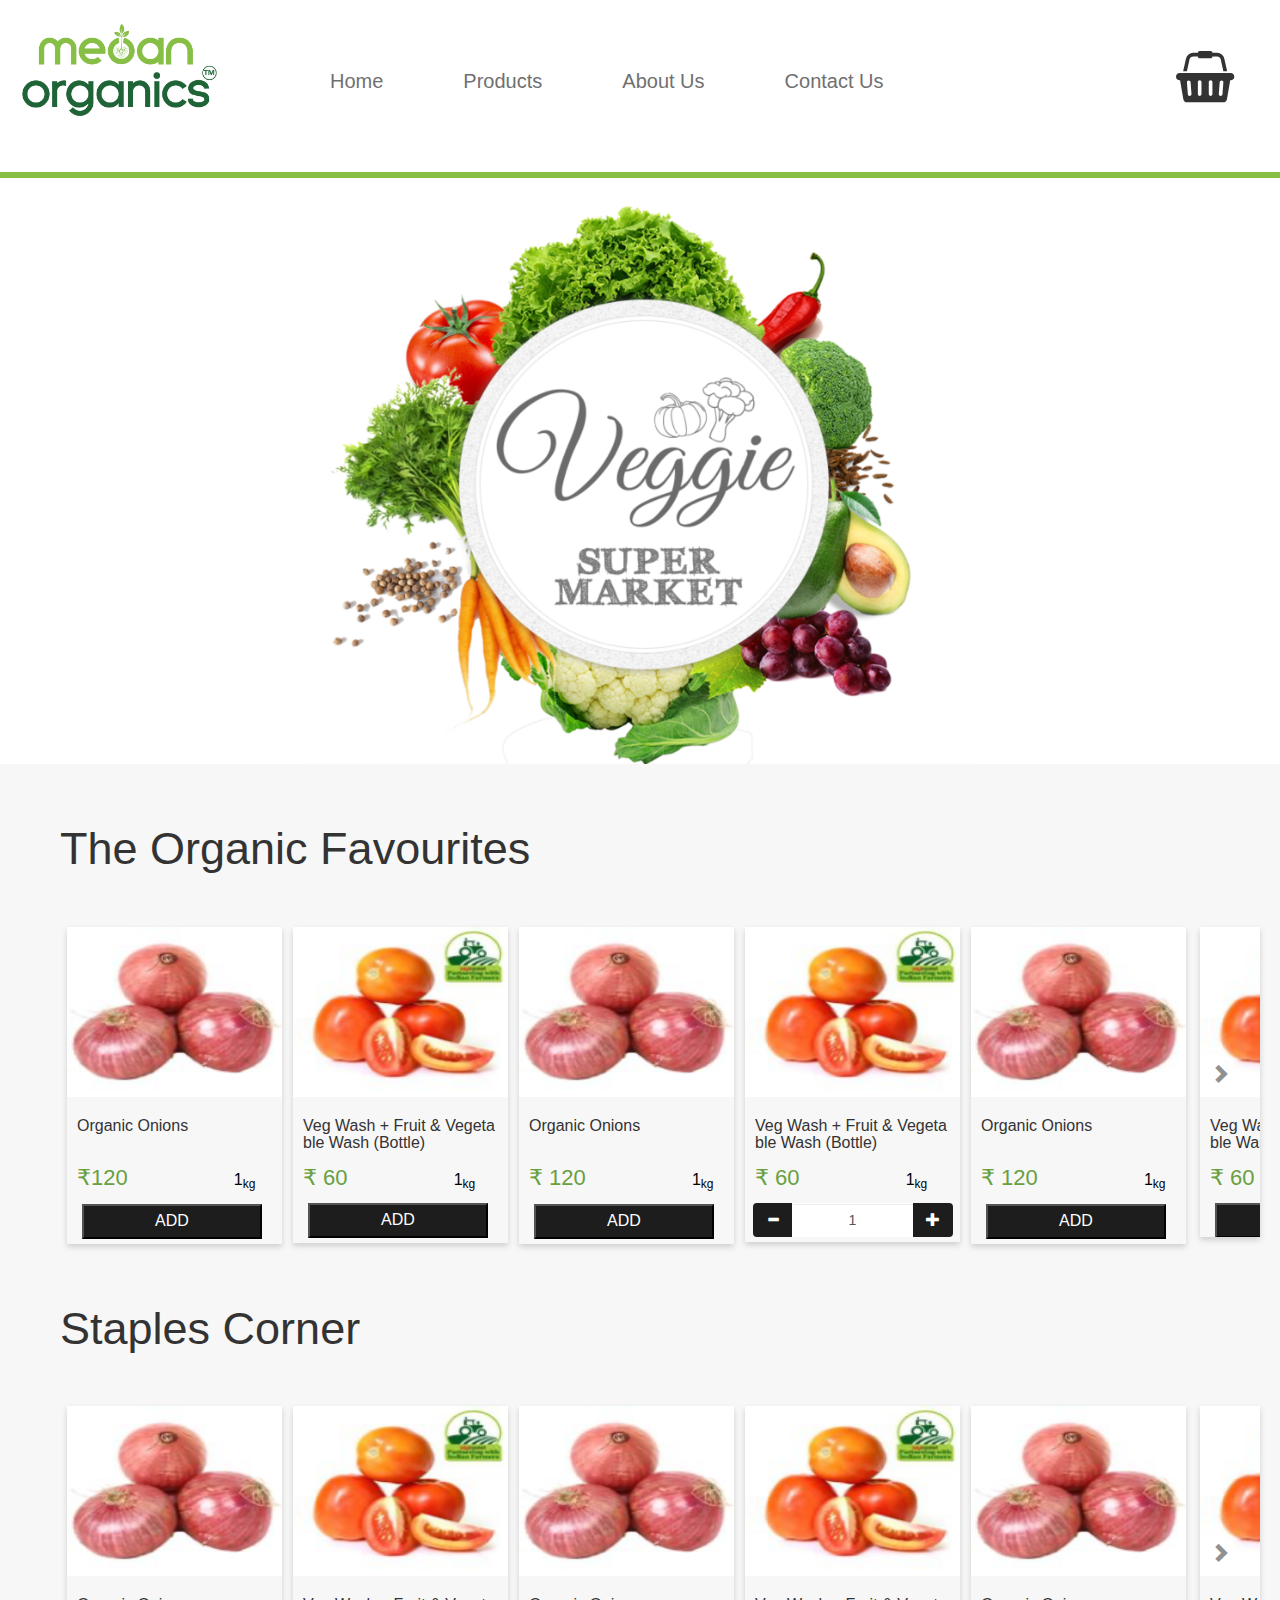
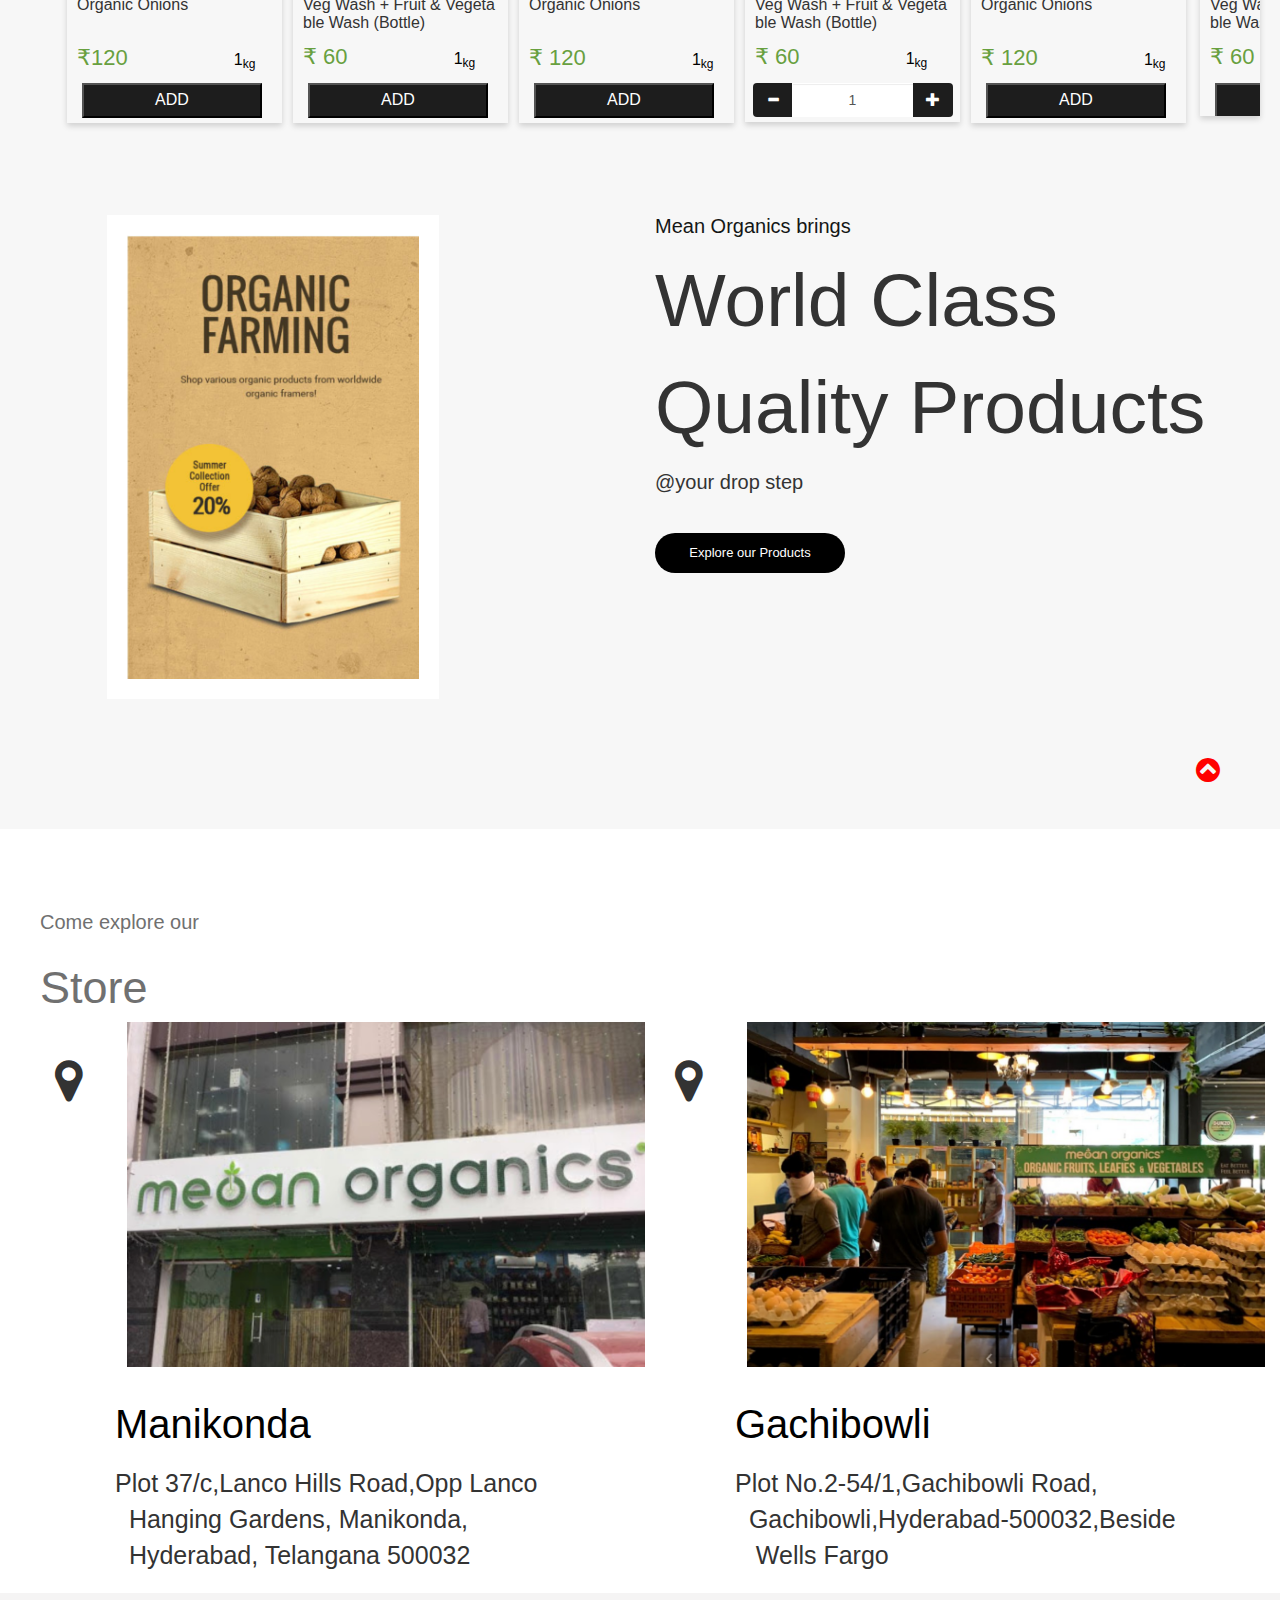
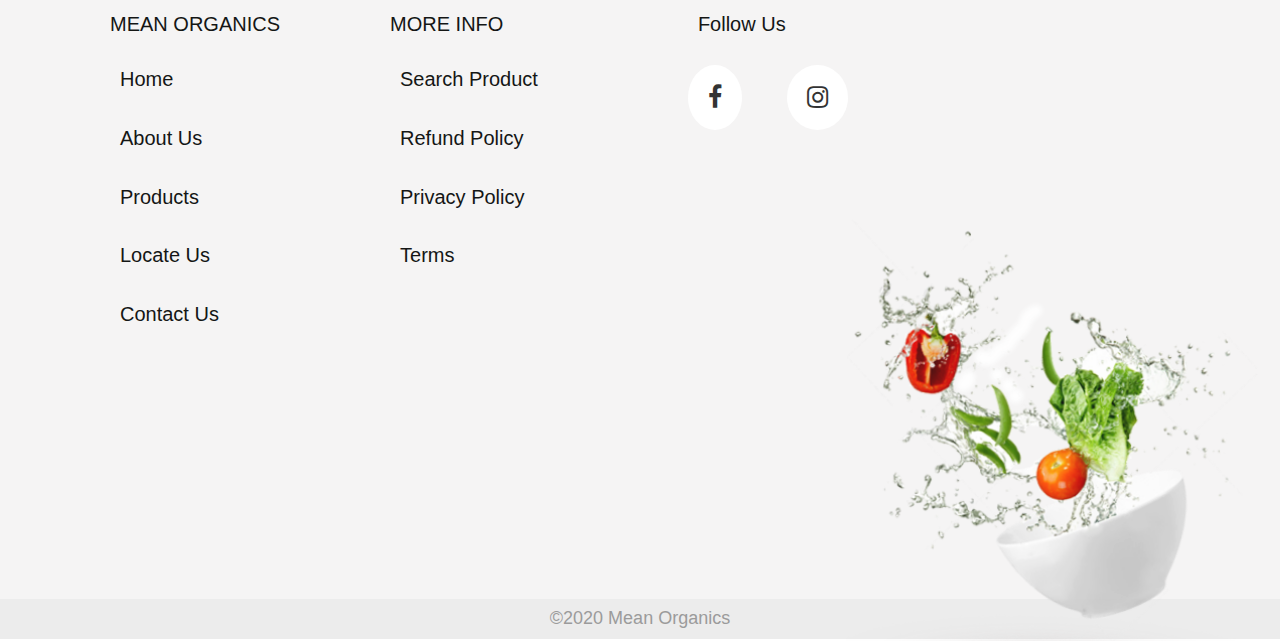
<file: organics/index.html>
<!DOCTYPE html>
<html lang="en">
   <head>
      <title>Page1 </title>
      <meta charset="utf-8">
      <meta name="viewport" content="width=device-width, initial-scale=1.0">
      <meta name="viewport" content="width=device-width, initial-scale=1, shrink-to-fit=no">
      <link href="https://fonts.googleapis.com/css?family=Montserrat:300,400,700" rel="stylesheet">
      <link rel="stylesheet" href="css/style.css">
      <link rel="stylesheet" href="https://maxcdn.bootstrapcdn.com/bootstrap/3.4.0/css/bootstrap.min.css">
      <link rel="stylesheet" href="https://cdnjs.cloudflare.com/ajax/libs/font-awesome/4.7.0/css/font-awesome.min.css">
      

        <script src="https://ajax.googleapis.com/ajax/libs/jquery/3.5.1/jquery.min.js"></script>
   <script>
       $(document).ready(function() {
	var count = 0;
	$(".add-to-cart").click(function(event) {
		count++;
		$(".add-to-cart").addClass("size");
		setTimeout(function() {
			$(".add-to-cart").addClass("hover");
		}, 200);
		setTimeout(function() {
			$("a.cart1 > span").addClass("counter");
			$("a.cart1 > span.counter").text(count);
		}, 400);
		setTimeout(function() {
			$(".add-to-cart").removeClass("hover");
			$(".add-to-cart").removeClass("size");
		}, 600);
		event.preventDefault();
	});
});
function incrementValue()
      {
          var value = parseInt(document.getElementById('number').value, 10);
          value = isNaN(value) ? 0 : value;
          if(value<100){
              value++;
                  document.getElementById('number').value = value;
          }
      }
      function decrementValue()
      {
          var value = parseInt(document.getElementById('number').value, 10);
          value = isNaN(value) ? 0 : value;
          if(value>1){
              value--;
                  document.getElementById('number').value = value;
          }
      
      }
       
</script>
  
    
   </head>
   <header>
      <nav class="navbar">
         <div class="container-fluid">
            <div class="row">
               <div class="col">
                  <div class="navbar-header">
                     <img src="images/img1.png" alt="Image"> 
                  </div>
                  <ul class="nav navbar-nav">
                     <li><a href="#">Home</a></li>
                     <li><a href="#">Products </a></li>
                     <li><a href="#">About Us</a></li>
                     <li><a href="#">Contact Us</a></li>
                  </ul>
                  <div class="nav navbar-nav navbar-right" style="margin-right:0px;"> 
                     <i class="fa fa-shopping-basket" style="font-size:51px;height:45px; ">
                        <sup>   
                            <a href="#" class="cart1" style="font-size:30px; text-align:center;"><span></span></a>  
                          </sup>
                    <!--  <a href="#" class="cart"><span></span></a>-->
                     </i>
                  </div>
               </div>
            </div>
         </div>
      </nav>
      <hr class="hline">
   </header>
   <body>
      <div class="container-fluid">
         <div class="row">
            <div class="col">
               <div class="text-center">
                  <img src="images/img2.png" alt="Image" class="rounded" style="position: relative;">
               </div>
              
            </div>
         </div>
      </div>
      <div class="first"> 
         <div class="container-fluid">
             
            <div class="row">
               <div class="col">
                   
                  <h1>The Organic Favourites</h1>
               </div>
            </div>
            <div class="second">
               <div class="row">
                  <div class="col">
                     <div class="third">
                        <div class="card">
                           <img src="images/img3.png" alt="Image"  class="center">
                           <div class="card-body">
                              <h3>Organic Onions</h3>
                              <p>&#x20B9;120 
                                 <span style="color:black;margin-left:100px;font-size: 16px;">1<sub>kg</sub> </span>
                              </p>
                            <!--   <button>ADD</button>-->
                            <button  class="add-to-cart">ADD </button>
                           </div>
                        </div>
                     </div>
                  </div>
                  <div class="col">
                     <div class="four">
                        <div class="card">
                           <img src="images/img4.png" alt="Image"  class="center">
                           <div class="card-body">
                              <h3>Veg Wash + Fruit & Vegetable Wash (Bottle)</h3>
                              <p>&#x20B9; 60 
                                 <span style="color:black;margin-left:100px;font-size: 16px;">1<sub>kg</sub> </span>
                              </p>
                              <button class="add-to-cart">ADD</button>
                           </div>
                        </div>
                     </div>
                  </div>
                  <div class="col">
                     <div class="third">
                        <div class="card">
                           <img src="images/img3.png" alt="Image"  class="center">
                           <div class="card-body">
                              <h3>Organic Onions</h3>
                              <p>&#x20B9; 120 
                                 <span style="color:black;margin-left:100px;font-size: 16px;">1<sub>kg</sub> </span>
                              </p>
                              <button class="add-to-cart">ADD</button>
                           </div>
                        </div>
                     </div>
                  </div>
                  <div class="col">
                     <div class="five">
                        <div class="card">
                           <img src="images/img4.png" alt="Image"  class="center">
                           <div class="card-body">
                              <h3>Veg Wash + Fruit & Vegetable Wash (Bottle)</h3>
                              <p>&#x20B9; 60
                                 <span style="color:black;margin-left:100px;font-size: 16px;">1<sub>kg</sub> </span> 
                              </p>
                                <div class="input-group">
                                 <span class="input-group-btn">
                                 <button type="button" class="quantity-left-minus btn btn-dark btn-number"
                                 onclick="decrementValue()"  data-type="minus" data-field="" style="width:40px;">
                                 <span class="glyphicon glyphicon-minus"></span>
                                 </button>
                                 </span>
                                 <input type="text" id="number" name="quantity" class="form-control input-number" value="1" min="1" max="100"
                                    style="text-align: center;border:1px solid white;">
                                 <span class="input-group-btn">
                                 <button type="button" onclick="incrementValue()"
                                  class="quantity-right-plus btn btn-dark btn-number" data-type="plus" data-field="" style="width:40px;">
                                 <span class="glyphicon glyphicon-plus"></span>
                                 </button>
                                 </span>
                              </div> 
                              
                           </div>
                        </div>
                     </div>
                  </div>
                  <div class="col">
                     <div class="third">
                        <div class="card">
                           <img src="images/img3.png" alt="Image"  class="center">
                           <div class="card-body">
                              <h3>Organic Onions</h3>
                              <p>&#x20B9; 120
                                 <span style="color:black;margin-left:100px;font-size: 16px;">1<sub>kg</sub> </span>    
                              </p>
                              <button class="add-to-cart">ADD</button>
                           </div>
                        </div>
                     </div>
                  </div>
                  <div class="col">
                     <div class="four" style="height:310px;width:60px;position:absolute;left:1200px;  overflow: hidden; ">
                        <div class="card" >
                           <img src="images/img4.png" alt="Image"  class="image-container">
                           <span class="dot">                                        
                           <i class="glyphicon glyphicon-chevron-right" aria-hidden="true"  href="#myCarousel" data-slide="next"
                              style="font-size:20px;color:black;opacity: 0.54;margin-left:10px;margin-top:10px; ">
                           </i></span>
                           <div class="card-body">
                              <h3 style="overflow: hidden;width:195px;">Veg Wash + Fruit & Vegetable Wash (Bottle)</h3>
                              <p style="width:200px;overflow: hidden;">&#x20B9; 60 
                                 <span style="color:black;margin-left:100px;font-size: 16px;">1<sub>kg</sub> </span>
                              </p>
                              <button class="add-to-cart">ADD</button>
                           </div>
                        </div>
                     </div>
                  </div></div>
               </div> </div> 

                 <div class="first"> 
         <div class="container-fluid">
             
            <div class="row">
               <div class="col">
                   
                  <h1>Staples Corner</h1>
               </div>
            </div>
            <div class="second">
               <div class="row">
                  <div class="col">
                     <div class="third">
                        <div class="card">
                           <img src="images/img3.png" alt="Image"  class="center">
                           <div class="card-body">
                              <h3>Organic Onions</h3>
                              <p>&#x20B9;120 
                                 <span style="color:black;margin-left:100px;font-size: 16px;">1<sub>kg</sub> </span>
                              </p>
                              <button class="add-to-cart">ADD</button>
                           </div>
                        </div>
                     </div>
                  </div>
                  <div class="col">
                     <div class="four">
                        <div class="card">
                           <img src="images/img4.png" alt="Image"  class="center">
                           <div class="card-body">
                              <h3>Veg Wash + Fruit & Vegetable Wash (Bottle)</h3>
                              <p>&#x20B9; 60 
                                 <span style="color:black;margin-left:100px;font-size: 16px;">1<sub>kg</sub> </span>
                              </p>
                              <button class="add-to-cart">ADD</button>
                           </div>
                        </div>
                     </div>
                  </div>
                  <div class="col">
                     <div class="third">
                        <div class="card">
                           <img src="images/img3.png" alt="Image"  class="center">
                           <div class="card-body">
                              <h3>Organic Onions</h3>
                              <p>&#x20B9; 120 
                                 <span style="color:black;margin-left:100px;font-size: 16px;">1<sub>kg</sub> </span>
                              </p>
                              <button class="add-to-cart">ADD</button>
                           </div>
                        </div>
                     </div>
                  </div>
                  <div class="col">
                     <div class="five">
                        <div class="card">
                           <img src="images/img4.png" alt="Image"  class="center">
                           <div class="card-body">
                              <h3>Veg Wash + Fruit & Vegetable Wash (Bottle)</h3>
                              <p>&#x20B9; 60
                                 <span style="color:black;margin-left:100px;font-size: 16px;">1<sub>kg</sub> </span> 
                              </p>
                              <div class="input-group" id="add0">
                                 <span class="input-group-btn" id="add1">
                                 <button type="button" class="quantity-left-minus btn btn-dark btn-number" id="minus" onclick="decrementValue1()"
                                   data-type="minus" data-field="" style="width:40px;">
                                 <span class="glyphicon glyphicon-minus"></span>
                                 </button>
                                 </span>
                                 <input   id="number1" value="1"  name="quantity" class="form-control input-number"  
                                    style="text-align: center;border:1px solid white;">
                                 <span class="input-group-btn">
                                 <button type="button"  id="add"  onclick="incrementValue2()"
                                  class="quantity-right-plus btn btn-dark btn-number" data-type="plus" data-field="" style="width:40px;">
                                 <span class="glyphicon glyphicon-plus"></span>
                                 </button>
                                 </span>
                              </div>
                              
                           </div>
                        </div>
                     </div>
                  </div>
                  <div class="col">
                     <div class="third">
                        <div class="card">
                           <img src="images/img3.png" alt="Image"  class="center">
                           <div class="card-body">
                              <h3>Organic Onions</h3>
                              <p>&#x20B9; 120
                                 <span style="color:black;margin-left:100px;font-size: 16px;">1<sub>kg</sub> </span>    
                              </p>
                              <button class="add-to-cart">ADD</button>
                           </div>
                        </div>
                     </div>
                  </div>
                  <div class="col">
                     <div class="four" style="height:310px;width:60px;position:absolute;left:1200px;  overflow: hidden; ">
                        <div class="card" >
                           <img src="images/img4.png" alt="Image"  class="image-container">
                           <span class="dot">                                        
                           <i class="glyphicon glyphicon-chevron-right" aria-hidden="true"  href="#myCarousel" data-slide="next"
                              style="font-size:20px;color:black;opacity: 0.54;margin-left:10px;margin-top:10px; ">
                           </i></span>
                           <div class="card-body">
                              <h3 style="overflow: hidden;width:195px;">Veg Wash + Fruit & Vegetable Wash (Bottle)</h3>
                              <p style="width:200px;overflow: hidden;">&#x20B9; 60 
                                 <span style="color:black;margin-left:100px;font-size: 16px;">1<sub>kg</sub> </span>
                              </p>
                              <button class="add-to-cart">ADD</button>
                           </div>
                        </div>
                     </div>
                  </div></div>
               </div> </div> 
           
      <div class="six">
        <div class="container-fluid">
           <div class="row"> 

              <div class="col-sm-6">
                 <img src="images/img5.png">
                    </div>
                
               <div class="col-sm-6">
                  <div class="sev">
                     <h5>Mean Organics brings</h5>
                     <p>World Class Quality Products</p>
                     <h6>@your drop step</h6>
                      <button class="btn btn-dark" type="button">Explore our Products</button>
                  </div>
                      <i class="fa fa-chevron-circle-up" style="font-size:28px;color:red;float:right;margin-top:30%;"></i>

                   
 
               </div>
           
           
           
           
            </div>  </div> </div> 
     
     <div class="add">
        <div class="container-fluid">

         <div class="row">

            <div class="col">

               <h4>Come explore our</h4>
            </div>
         </div>

         <div class="row">

            <div class="col">

               <h3>Store</h3>
            </div>
         </div>
<div class="row">
   <div class="col-md-6">
      <img src="images/img6.png" alt="Image"  style="width:518px;height:345px;">
      
         <i class='fa fa-map-marker' style='font-size:48px;float:left;margin-top:35px;'></i>
 
         <h1 style="color:#000000;font-size: 40px;margin-top: 35px;margin-bottom:20px;">Manikonda</h1> 
         <address style="font-size:25px;margin-left:60px;">
         Plot 37/c,Lanco Hills Road,Opp Lanco<br>&nbsp;&nbsp;Hanging Gardens, Manikonda,<br>&nbsp;&nbsp;Hyderabad, Telangana 500032
         </address>
 
   </div>
   <div class="col-md-6">
      <img src="images/img7.png" alt="Image"  style="width:518px;height:345px;" >
      <i class='fa fa-map-marker' style='font-size:48px;float:left;margin-top:35px;'></i>
 
         <h1 style="color:#000000;font-size: 40px;margin-top: 35px;margin-bottom:20px;">Gachibowli</h1>
         <address style="font-size:25px;margin-left:60px;">
            Plot No.2-54/1,Gachibowli Road,<br>&nbsp;&nbsp;Gachibowli,Hyderabad-500032,Beside<br>&nbsp;&nbsp;
    Wells Fargo
</address>
   </div>
</div>


        </div>
     </div>
            
      

      
   </body>
   <footer>
<div class="last">
   <div class="container-fluid">
      <div class="row">
         <div class="col">
           <div class="last2"> 
<h3>MEAN ORGANICS</h3>
<ul>
   <li>Home</li>
   <li>About Us</li>
   <li>Products</li>
   <li>Locate Us</li>
   <li>Contact Us</li>
   

</ul> 
         </div></div>
         <div class="col">
            <div class="last3"> 
            <h3>MORE INFO</h3>
            <ul>
               <li>Search Product</li>
               <li>Refund Policy</li>
               <li>Privacy Policy</li>
               <li>Terms</li>
            
            </ul>
         </div></div>
         <div class="col">
            <div class="last4"> 
            <h3>Follow Us</h3>
            <i href="#"  class="fa fa-facebook"
            style="margin-left:100px; margin-top: 20px;font-size: 25px;background-color: white;border-radius: 50%;padding:20px;float:left;
            "></i>
<i href="#"  class="fa fa-instagram"
style=" margin-top: 20px;font-size: 25px;background-color: white;border-radius: 50%;padding:20px;float:left;
"></i>
         </div></div>
         <div class="col">
            <div class="last5">
               <img src="images/img9.png">
            </div>
         </div>
      </div>
   </div>
</div>
<div class="last1">

   <div class="container-fluid">    <div class="row">
      <div class="col">
         <div class="last6"> 
         <h5>©2020 Mean Organics</h5>
      </div>
      </div>
      
   </div>
 </div>
</div>

   </footer>
</html>
</file>
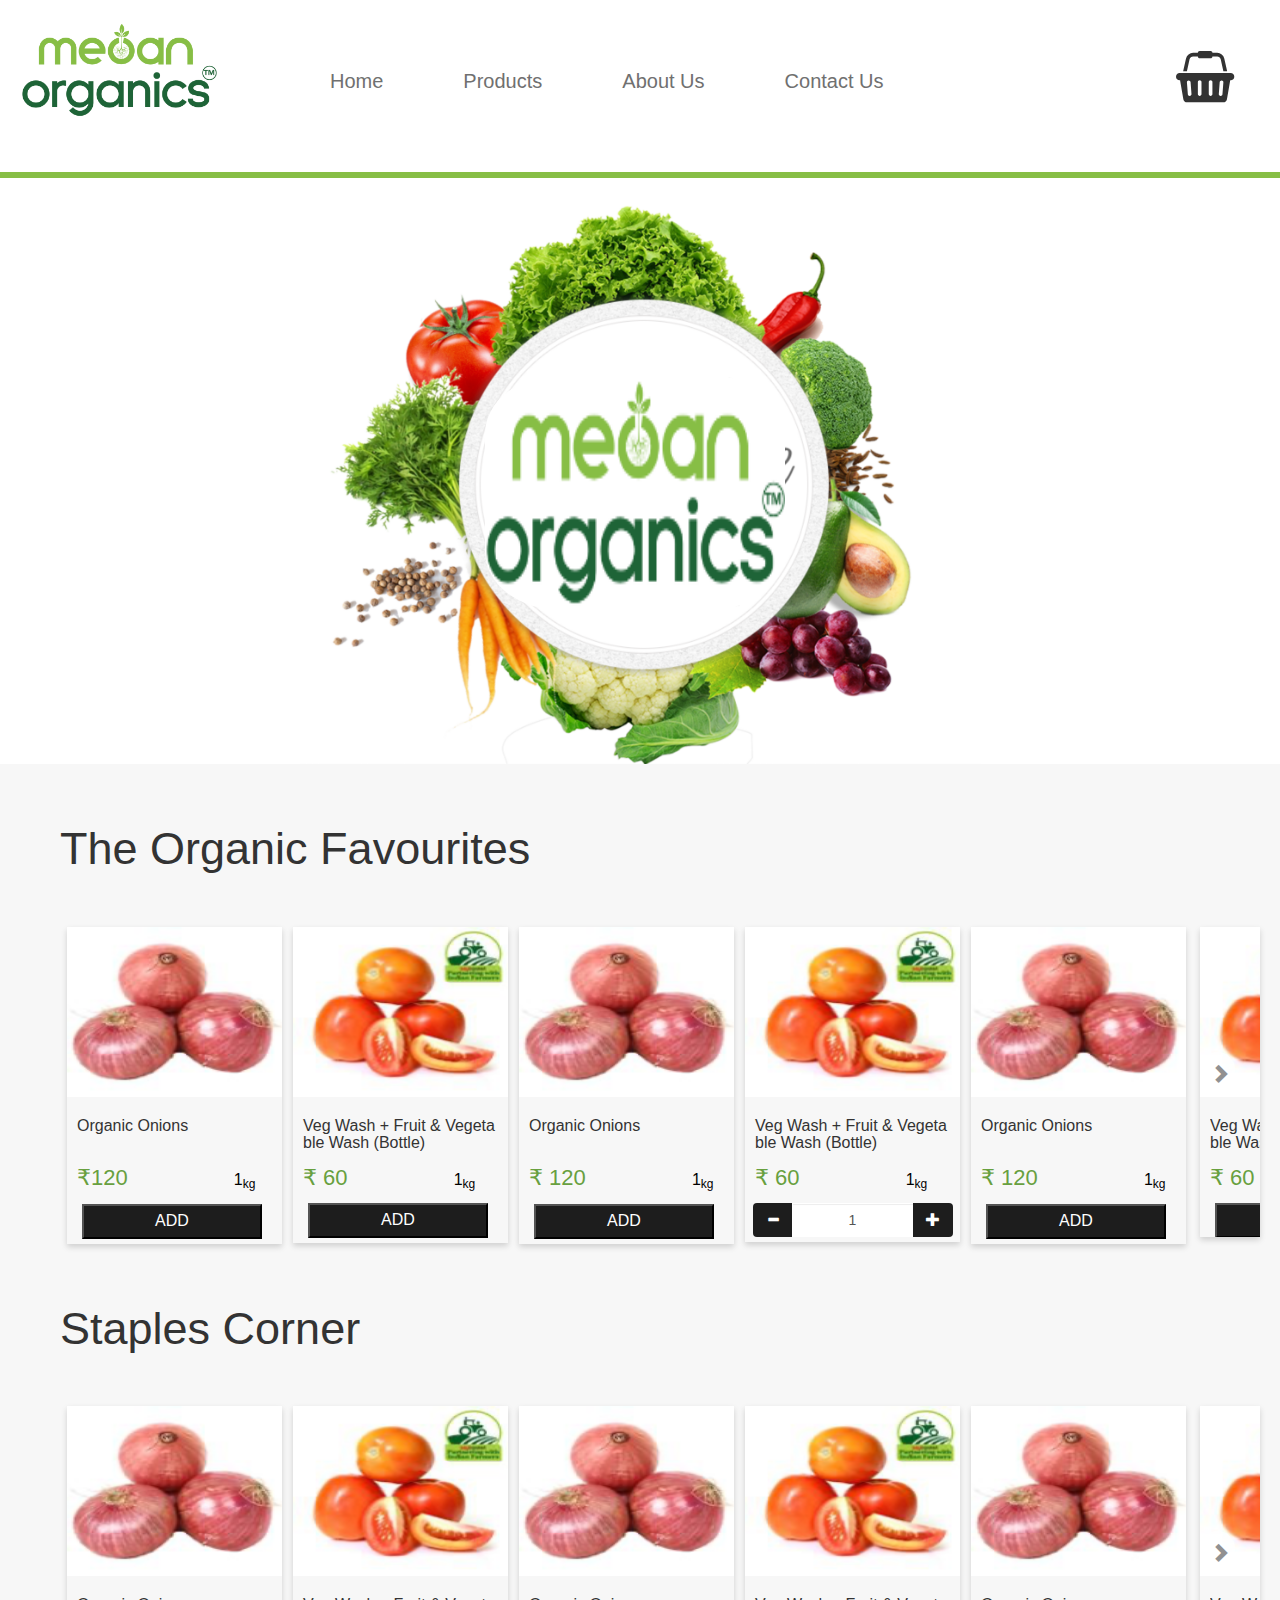
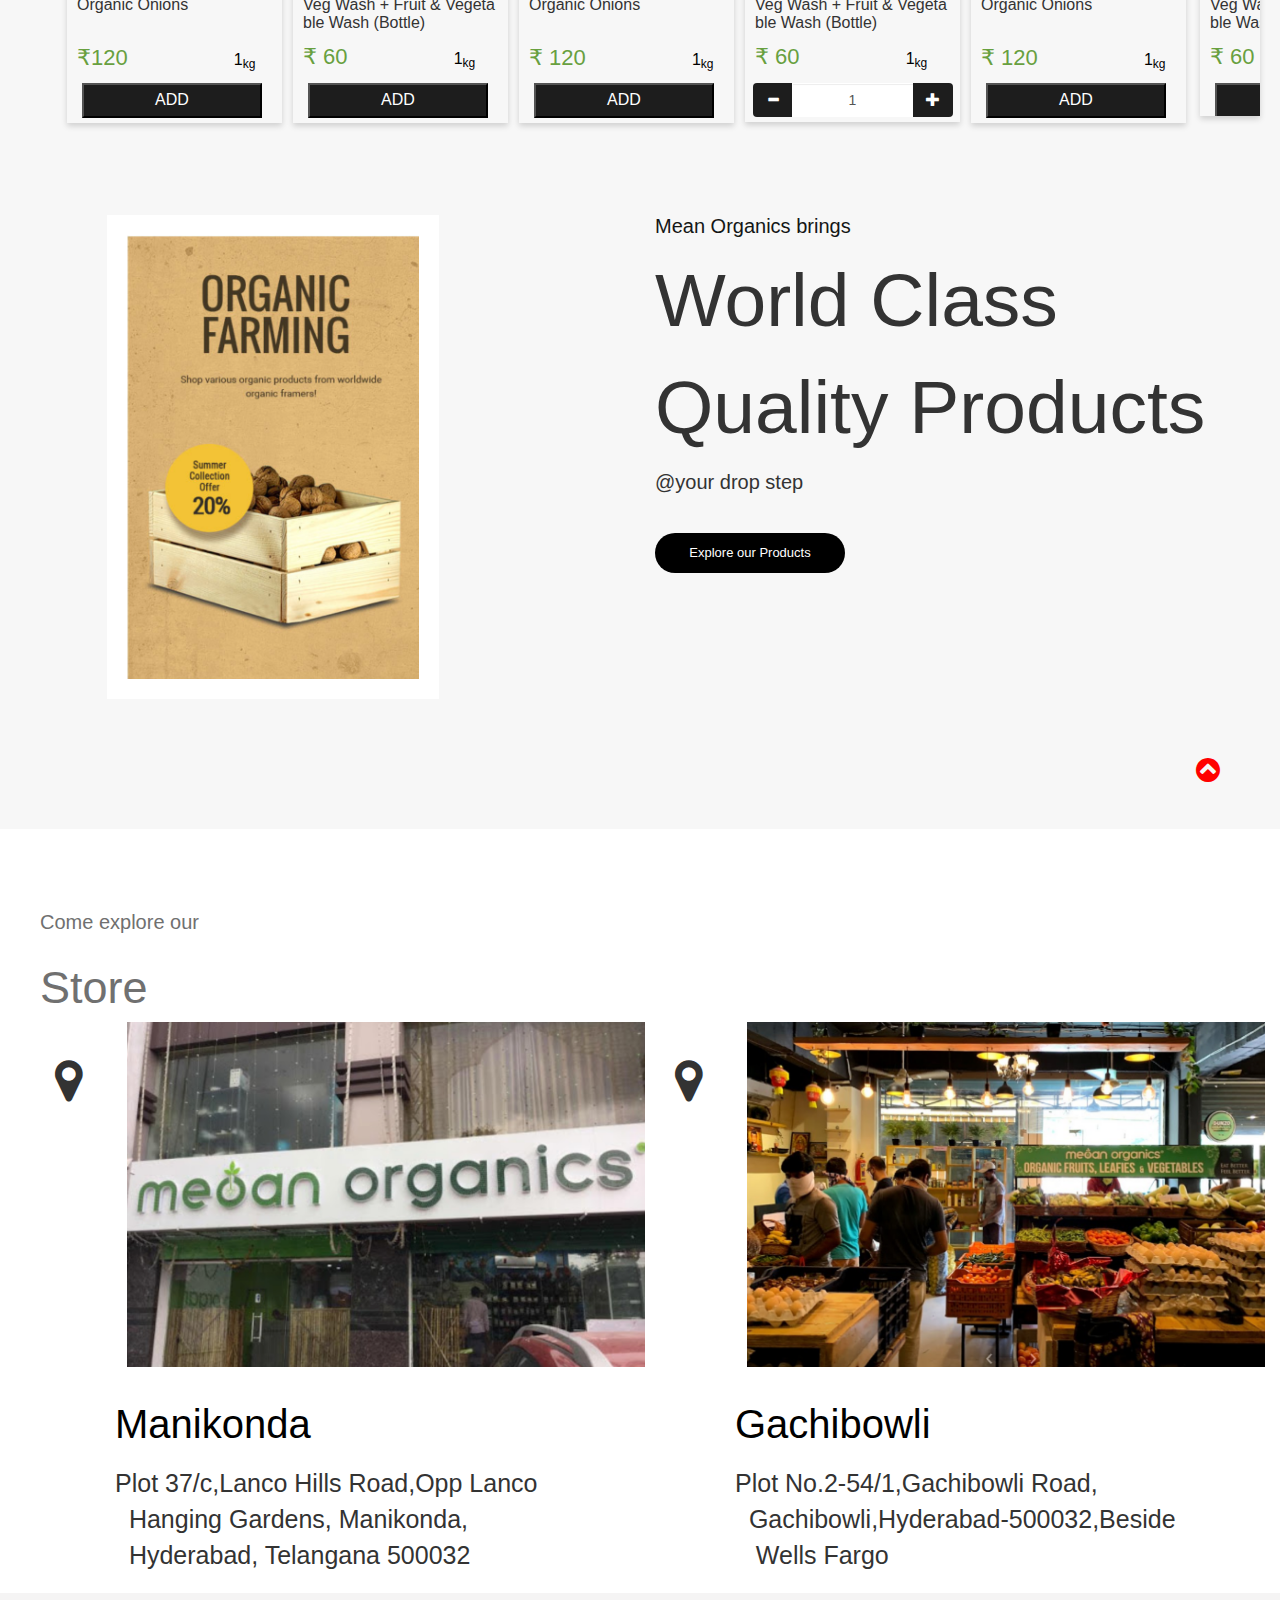
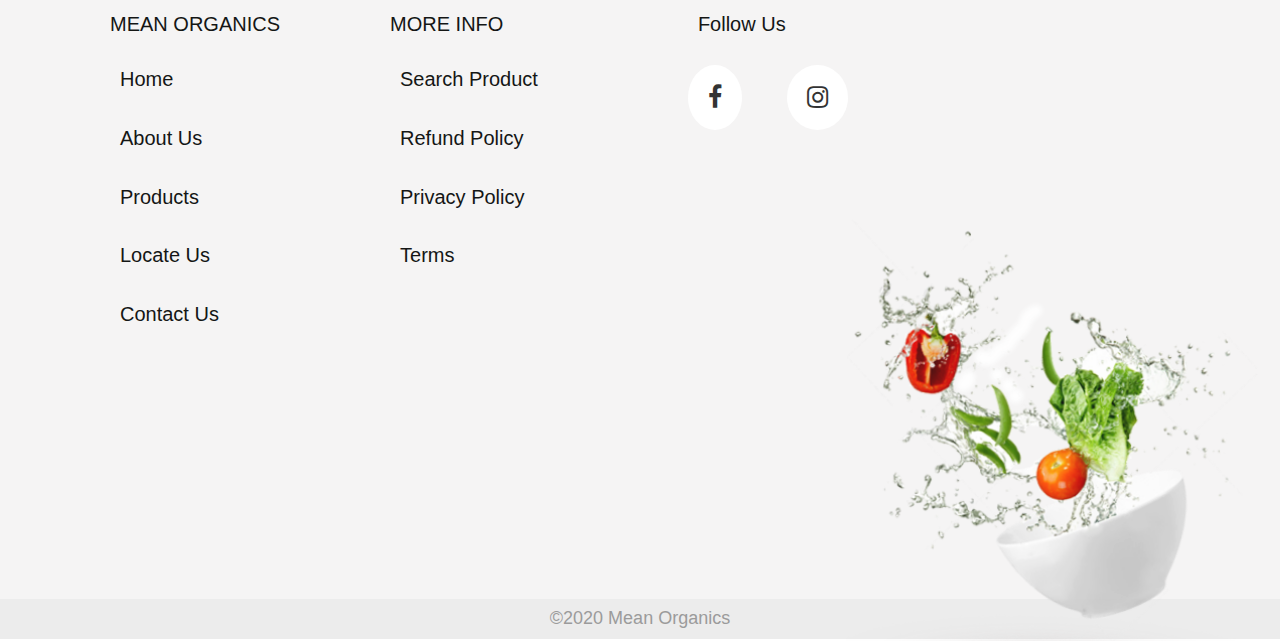
<file: organics/organics/index.html>
<!DOCTYPE html>
<html lang="en">
   <head>
      <title>Page1 </title>
      <meta charset="utf-8">
      <meta name="viewport" content="width=device-width, initial-scale=1.0">
      <meta name="viewport" content="width=device-width, initial-scale=1, shrink-to-fit=no">
      <link href="https://fonts.googleapis.com/css?family=Montserrat:300,400,700" rel="stylesheet">
      <link rel="stylesheet" href="css/style.css">
      <link rel="stylesheet" href="https://maxcdn.bootstrapcdn.com/bootstrap/3.4.0/css/bootstrap.min.css">
      <link rel="stylesheet" href="https://cdnjs.cloudflare.com/ajax/libs/font-awesome/4.7.0/css/font-awesome.min.css">
      

        <script src="https://ajax.googleapis.com/ajax/libs/jquery/3.5.1/jquery.min.js"></script>
   <script>
       $(document).ready(function() {
	var count = 0;
	$(".add-to-cart").click(function(event) {
		count++;
		$(".add-to-cart").addClass("size");
		setTimeout(function() {
			$(".add-to-cart").addClass("hover");
		}, 200);
		setTimeout(function() {
			$("a.cart1 > span").addClass("counter");
			$("a.cart1 > span.counter").text(count);
		}, 400);
		setTimeout(function() {
			$(".add-to-cart").removeClass("hover");
			$(".add-to-cart").removeClass("size");
		}, 600);
		event.preventDefault();
	});
});
function incrementValue()
      {
          var value = parseInt(document.getElementById('number').value, 10);
          value = isNaN(value) ? 0 : value;
          if(value<100){
              value++;
                  document.getElementById('number').value = value;
          }
      }
      function decrementValue()
      {
          var value = parseInt(document.getElementById('number').value, 10);
          value = isNaN(value) ? 0 : value;
          if(value>1){
              value--;
                  document.getElementById('number').value = value;
          }
      
      }
       
</script>
  
    
   </head>
   <header>
      <nav class="navbar">
         <div class="container-fluid">
            <div class="row">
               <div class="col">
                  <div class="navbar-header">
                     <img src="images/img1.png" alt="Image">
                  </div>
                  <ul class="nav navbar-nav">
                     <li><a href="#">Home</a></li>
                     <li><a href="#">Products </a></li>
                     <li><a href="#">About Us</a></li>
                     <li><a href="#">Contact Us</a></li>
                  </ul>
                  <div class="nav navbar-nav navbar-right" style="margin-right:0px;"> 
                     <i class="fa fa-shopping-basket" style="font-size:51px;height:45px; ">
                        <sup>   
                            <a href="#" class="cart1" style="font-size:30px; text-align:center;"><span></span></a>  
                          </sup>
                    <!--  <a href="#" class="cart"><span></span></a>-->
                     </i>
                  </div>
               </div>
            </div>
         </div>
      </nav>
      <hr class="hline">
   </header>
   <body>
      <div class="container-fluid">
         <div class="row">
            <div class="col">
               <div class="text-center">
                  <img src="images/img2.png" alt="Image" class="rounded" style="position: relative;">
               </div>
               <div class="image-cropper">
                  <img src="images/img1.png" alt="Image"  style=" border-radius:25%;width:300px;height:235px;">
               </div>
            </div>
         </div>
      </div>
      <div class="first"> 
         <div class="container-fluid">
             
            <div class="row">
               <div class="col">
                   
                  <h1>The Organic Favourites</h1>
               </div>
            </div>
            <div class="second">
               <div class="row">
                  <div class="col">
                     <div class="third">
                        <div class="card">
                           <img src="images/img3.png" alt="Image"  class="center">
                           <div class="card-body">
                              <h3>Organic Onions</h3>
                              <p>&#x20B9;120 
                                 <span style="color:black;margin-left:100px;font-size: 16px;">1<sub>kg</sub> </span>
                              </p>
                            <!--   <button>ADD</button>-->
                            <button  class="add-to-cart">ADD </button>
                           </div>
                        </div>
                     </div>
                  </div>
                  <div class="col">
                     <div class="four">
                        <div class="card">
                           <img src="images/img4.png" alt="Image"  class="center">
                           <div class="card-body">
                              <h3>Veg Wash + Fruit & Vegetable Wash (Bottle)</h3>
                              <p>&#x20B9; 60 
                                 <span style="color:black;margin-left:100px;font-size: 16px;">1<sub>kg</sub> </span>
                              </p>
                              <button class="add-to-cart">ADD</button>
                           </div>
                        </div>
                     </div>
                  </div>
                  <div class="col">
                     <div class="third">
                        <div class="card">
                           <img src="images/img3.png" alt="Image"  class="center">
                           <div class="card-body">
                              <h3>Organic Onions</h3>
                              <p>&#x20B9; 120 
                                 <span style="color:black;margin-left:100px;font-size: 16px;">1<sub>kg</sub> </span>
                              </p>
                              <button class="add-to-cart">ADD</button>
                           </div>
                        </div>
                     </div>
                  </div>
                  <div class="col">
                     <div class="five">
                        <div class="card">
                           <img src="images/img4.png" alt="Image"  class="center">
                           <div class="card-body">
                              <h3>Veg Wash + Fruit & Vegetable Wash (Bottle)</h3>
                              <p>&#x20B9; 60
                                 <span style="color:black;margin-left:100px;font-size: 16px;">1<sub>kg</sub> </span> 
                              </p>
                                <div class="input-group">
                                 <span class="input-group-btn">
                                 <button type="button" class="quantity-left-minus btn btn-dark btn-number"
                                 onclick="decrementValue()"  data-type="minus" data-field="" style="width:40px;">
                                 <span class="glyphicon glyphicon-minus"></span>
                                 </button>
                                 </span>
                                 <input type="text" id="number" name="quantity" class="form-control input-number" value="1" min="1" max="100"
                                    style="text-align: center;border:1px solid white;">
                                 <span class="input-group-btn">
                                 <button type="button" onclick="incrementValue()"
                                  class="quantity-right-plus btn btn-dark btn-number" data-type="plus" data-field="" style="width:40px;">
                                 <span class="glyphicon glyphicon-plus"></span>
                                 </button>
                                 </span>
                              </div> 
                              
                           </div>
                        </div>
                     </div>
                  </div>
                  <div class="col">
                     <div class="third">
                        <div class="card">
                           <img src="images/img3.png" alt="Image"  class="center">
                           <div class="card-body">
                              <h3>Organic Onions</h3>
                              <p>&#x20B9; 120
                                 <span style="color:black;margin-left:100px;font-size: 16px;">1<sub>kg</sub> </span>    
                              </p>
                              <button class="add-to-cart">ADD</button>
                           </div>
                        </div>
                     </div>
                  </div>
                  <div class="col">
                     <div class="four" style="height:310px;width:60px;position:absolute;left:1200px;  overflow: hidden; ">
                        <div class="card" >
                           <img src="images/img4.png" alt="Image"  class="image-container">
                           <span class="dot">                                        
                           <i class="glyphicon glyphicon-chevron-right" aria-hidden="true"  href="#myCarousel" data-slide="next"
                              style="font-size:20px;color:black;opacity: 0.54;margin-left:10px;margin-top:10px; ">
                           </i></span>
                           <div class="card-body">
                              <h3 style="overflow: hidden;width:195px;">Veg Wash + Fruit & Vegetable Wash (Bottle)</h3>
                              <p style="width:200px;overflow: hidden;">&#x20B9; 60 
                                 <span style="color:black;margin-left:100px;font-size: 16px;">1<sub>kg</sub> </span>
                              </p>
                              <button class="add-to-cart">ADD</button>
                           </div>
                        </div>
                     </div>
                  </div></div>
               </div> </div> 

                 <div class="first"> 
         <div class="container-fluid">
             
            <div class="row">
               <div class="col">
                   
                  <h1>Staples Corner</h1>
               </div>
            </div>
            <div class="second">
               <div class="row">
                  <div class="col">
                     <div class="third">
                        <div class="card">
                           <img src="images/img3.png" alt="Image"  class="center">
                           <div class="card-body">
                              <h3>Organic Onions</h3>
                              <p>&#x20B9;120 
                                 <span style="color:black;margin-left:100px;font-size: 16px;">1<sub>kg</sub> </span>
                              </p>
                              <button class="add-to-cart">ADD</button>
                           </div>
                        </div>
                     </div>
                  </div>
                  <div class="col">
                     <div class="four">
                        <div class="card">
                           <img src="images/img4.png" alt="Image"  class="center">
                           <div class="card-body">
                              <h3>Veg Wash + Fruit & Vegetable Wash (Bottle)</h3>
                              <p>&#x20B9; 60 
                                 <span style="color:black;margin-left:100px;font-size: 16px;">1<sub>kg</sub> </span>
                              </p>
                              <button class="add-to-cart">ADD</button>
                           </div>
                        </div>
                     </div>
                  </div>
                  <div class="col">
                     <div class="third">
                        <div class="card">
                           <img src="images/img3.png" alt="Image"  class="center">
                           <div class="card-body">
                              <h3>Organic Onions</h3>
                              <p>&#x20B9; 120 
                                 <span style="color:black;margin-left:100px;font-size: 16px;">1<sub>kg</sub> </span>
                              </p>
                              <button class="add-to-cart">ADD</button>
                           </div>
                        </div>
                     </div>
                  </div>
                  <div class="col">
                     <div class="five">
                        <div class="card">
                           <img src="images/img4.png" alt="Image"  class="center">
                           <div class="card-body">
                              <h3>Veg Wash + Fruit & Vegetable Wash (Bottle)</h3>
                              <p>&#x20B9; 60
                                 <span style="color:black;margin-left:100px;font-size: 16px;">1<sub>kg</sub> </span> 
                              </p>
                              <div class="input-group" id="add0">
                                 <span class="input-group-btn" id="add1">
                                 <button type="button" class="quantity-left-minus btn btn-dark btn-number" id="minus" onclick="decrementValue1()"
                                   data-type="minus" data-field="" style="width:40px;">
                                 <span class="glyphicon glyphicon-minus"></span>
                                 </button>
                                 </span>
                                 <input   id="number1" value="1"  name="quantity" class="form-control input-number"  
                                    style="text-align: center;border:1px solid white;">
                                 <span class="input-group-btn">
                                 <button type="button"  id="add"  onclick="incrementValue2()"
                                  class="quantity-right-plus btn btn-dark btn-number" data-type="plus" data-field="" style="width:40px;">
                                 <span class="glyphicon glyphicon-plus"></span>
                                 </button>
                                 </span>
                              </div>
                              
                           </div>
                        </div>
                     </div>
                  </div>
                  <div class="col">
                     <div class="third">
                        <div class="card">
                           <img src="images/img3.png" alt="Image"  class="center">
                           <div class="card-body">
                              <h3>Organic Onions</h3>
                              <p>&#x20B9; 120
                                 <span style="color:black;margin-left:100px;font-size: 16px;">1<sub>kg</sub> </span>    
                              </p>
                              <button class="add-to-cart">ADD</button>
                           </div>
                        </div>
                     </div>
                  </div>
                  <div class="col">
                     <div class="four" style="height:310px;width:60px;position:absolute;left:1200px;  overflow: hidden; ">
                        <div class="card" >
                           <img src="images/img4.png" alt="Image"  class="image-container">
                           <span class="dot">                                        
                           <i class="glyphicon glyphicon-chevron-right" aria-hidden="true"  href="#myCarousel" data-slide="next"
                              style="font-size:20px;color:black;opacity: 0.54;margin-left:10px;margin-top:10px; ">
                           </i></span>
                           <div class="card-body">
                              <h3 style="overflow: hidden;width:195px;">Veg Wash + Fruit & Vegetable Wash (Bottle)</h3>
                              <p style="width:200px;overflow: hidden;">&#x20B9; 60 
                                 <span style="color:black;margin-left:100px;font-size: 16px;">1<sub>kg</sub> </span>
                              </p>
                              <button class="add-to-cart">ADD</button>
                           </div>
                        </div>
                     </div>
                  </div></div>
               </div> </div> 
           
      <div class="six">
        <div class="container-fluid">
           <div class="row"> 

              <div class="col-sm-6">
                 <img src="images/img5.png">
                    </div>
                
               <div class="col-sm-6">
                  <div class="sev">
                     <h5>Mean Organics brings</h5>
                     <p>World Class Quality Products</p>
                     <h6>@your drop step</h6>
                      <button class="btn btn-dark" type="button">Explore our Products</button>
                  </div>
                      <i class="fa fa-chevron-circle-up" style="font-size:28px;color:red;float:right;margin-top:30%;"></i>

                   
 
               </div>
           
           
           
           
            </div>  </div> </div> 
     
     <div class="add">
        <div class="container-fluid">

         <div class="row">

            <div class="col">

               <h4>Come explore our</h4>
            </div>
         </div>

         <div class="row">

            <div class="col">

               <h3>Store</h3>
            </div>
         </div>
<div class="row">
   <div class="col-md-6">
      <img src="images/img6.png" alt="Image"  style="width:518px;height:345px;">
      
         <i class='fa fa-map-marker' style='font-size:48px;float:left;margin-top:35px;'></i>
 
         <h1 style="color:#000000;font-size: 40px;margin-top: 35px;margin-bottom:20px;">Manikonda</h1> 
         <address style="font-size:25px;margin-left:60px;">
         Plot 37/c,Lanco Hills Road,Opp Lanco<br>&nbsp;&nbsp;Hanging Gardens, Manikonda,<br>&nbsp;&nbsp;Hyderabad, Telangana 500032
         </address>
 
   </div>
   <div class="col-md-6">
      <img src="images/img7.png" alt="Image"  style="width:518px;height:345px;" >
      <i class='fa fa-map-marker' style='font-size:48px;float:left;margin-top:35px;'></i>
 
         <h1 style="color:#000000;font-size: 40px;margin-top: 35px;margin-bottom:20px;">Gachibowli</h1>
         <address style="font-size:25px;margin-left:60px;">
            Plot No.2-54/1,Gachibowli Road,<br>&nbsp;&nbsp;Gachibowli,Hyderabad-500032,Beside<br>&nbsp;&nbsp;
    Wells Fargo
</address>
   </div>
</div>


        </div>
     </div>
            
      

      
   </body>
   <footer>
<div class="last">
   <div class="container-fluid">
      <div class="row">
         <div class="col">
           <div class="last2"> 
<h3>MEAN ORGANICS</h3>
<ul>
   <li>Home</li>
   <li>About Us</li>
   <li>Products</li>
   <li>Locate Us</li>
   <li>Contact Us</li>
   

</ul> 
         </div></div>
         <div class="col">
            <div class="last3"> 
            <h3>MORE INFO</h3>
            <ul>
               <li>Search Product</li>
               <li>Refund Policy</li>
               <li>Privacy Policy</li>
               <li>Terms</li>
            
            </ul>
         </div></div>
         <div class="col">
            <div class="last4"> 
            <h3>Follow Us</h3>
            <i href="#"  class="fa fa-facebook"
            style="margin-left:100px; margin-top: 20px;font-size: 25px;background-color: white;border-radius: 50%;padding:20px;float:left;
            "></i>
<i href="#"  class="fa fa-instagram"
style=" margin-top: 20px;font-size: 25px;background-color: white;border-radius: 50%;padding:20px;float:left;
"></i>
         </div></div>
         <div class="col">
            <div class="last5">
               <img src="images/img9.png">
            </div>
         </div>
      </div>
   </div>
</div>
<div class="last1">

   <div class="container-fluid">    <div class="row">
      <div class="col">
         <div class="last6"> 
         <h5>©2020 Mean Organics</h5>
      </div>
      </div>
      
   </div>
 </div>
</div>

   </footer>
</html>
</file>
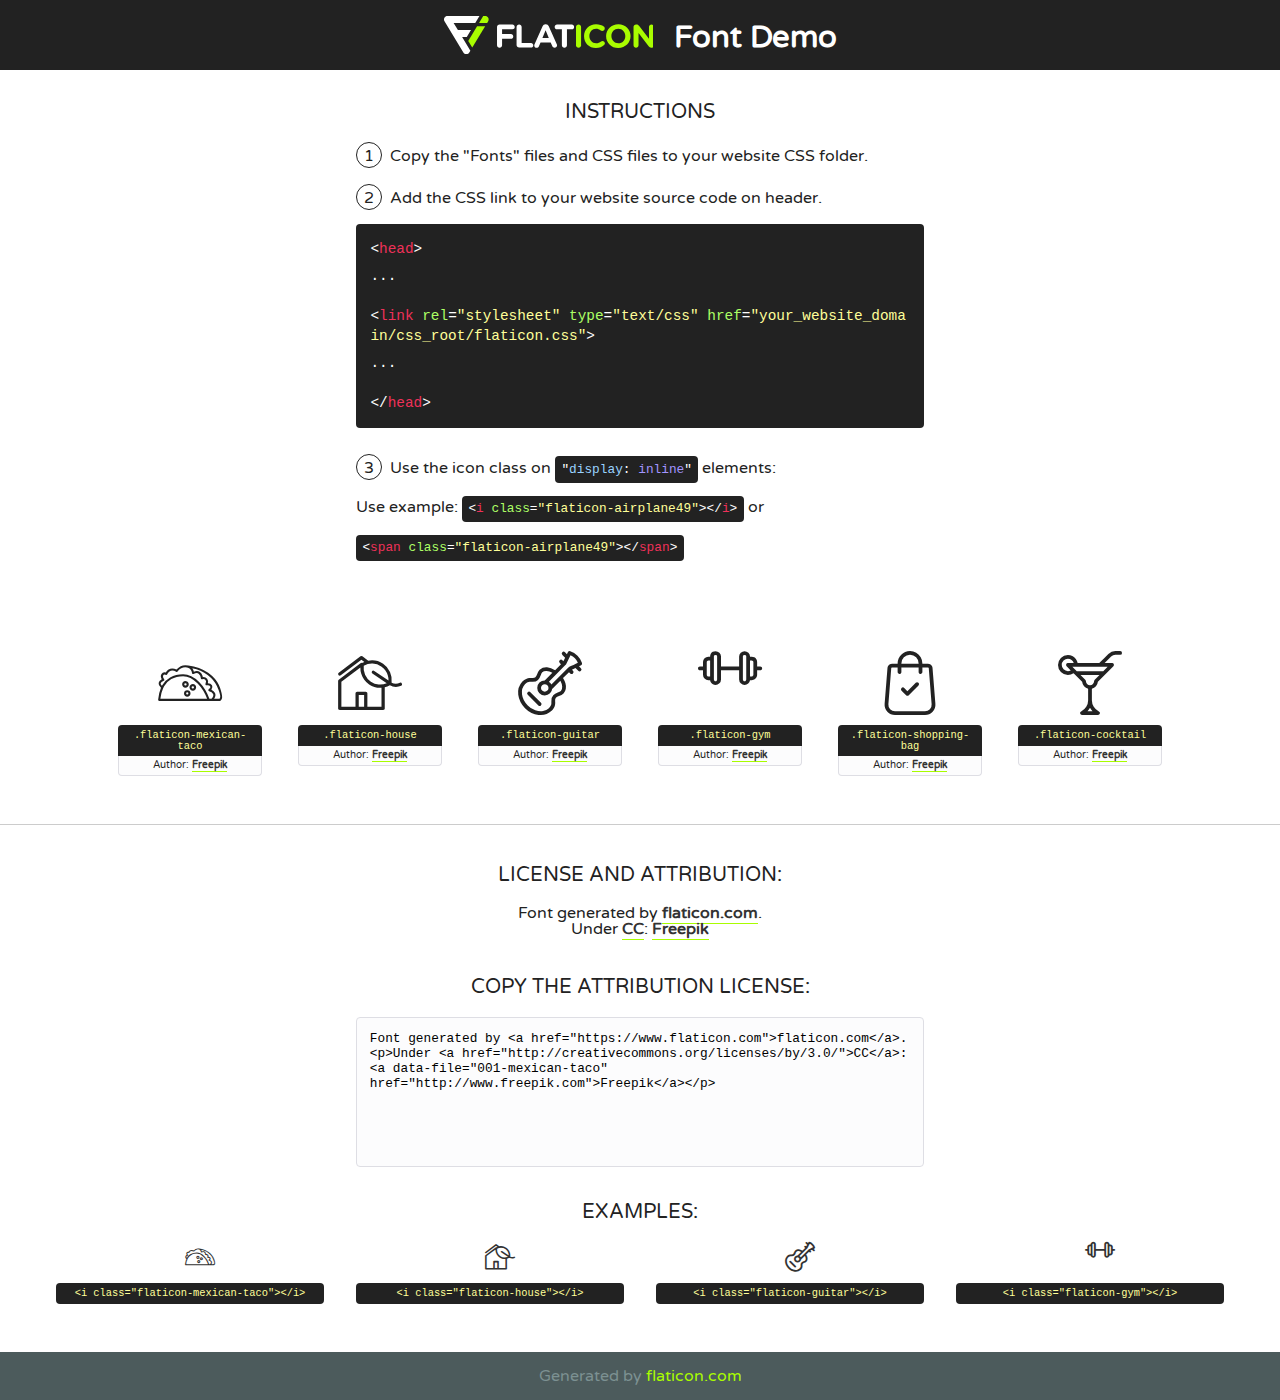
<file: organics/fonts/flaticon/font/flaticon.html>
<!DOCTYPE html>
<!--
  Flaticon icon font: Flaticon
  Creation date: 11/02/2019 11:47
-->
<html>
<!DOCTYPE html>
<html>

<head>
    <title>Flaticon WebFont</title>
    <link href="http://fonts.googleapis.com/css?family=Varela+Round" rel="stylesheet" type="text/css" />
    <link rel="stylesheet" type="text/css" href="flaticon.css">
    <meta charset="UTF-8">
    <style>
    html, body, div, span, applet, object, iframe,
    h1, h2, h3, h4, h5, h6, p, blockquote, pre,
    a, abbr, acronym, address, big, cite, code,
    del, dfn, em, img, ins, kbd, q, s, samp,
    small, strike, strong, sub, sup, tt, var,
    b, u, i, center,
    dl, dt, dd, ol, ul, li,
    fieldset, form, label, legend,
    table, caption, tbody, tfoot, thead, tr, th, td,
    article, aside, canvas, details, embed, 
    figure, figcaption, footer, header, hgroup, 
    menu, nav, output, ruby, section, summary,
    time, mark, audio, video {
        margin: 0;
        padding: 0;
        border: 0;
        font-size: 100%;
        font: inherit;
        vertical-align: baseline;
    }
    /* HTML5 display-role reset for older browsers */
    article, aside, details, figcaption, figure, 
    footer, header, hgroup, menu, nav, section {
        display: block;
    }
    body {
        line-height: 1;
    }
    ol, ul {
        list-style: none;
    }
    blockquote, q {
        quotes: none;
    }
    blockquote:before, blockquote:after,
    q:before, q:after {
        content: '';
        content: none;
    }
    table {
        border-collapse: collapse;
        border-spacing: 0;
    }
    body {
        font-family: 'Varela Round', Helvetica, Arial, sans-serif;
        font-size: 16px;
        color: #222;
    }
    a {
        color: #333;
        border-bottom: 1px solid #a9fd00;
        font-weight: bold;
        text-decoration: none;
    }
    * {
        -moz-box-sizing: border-box;
        -webkit-box-sizing: border-box;
        box-sizing: border-box;
        margin: 0;
        padding: 0;
    }
    [class^="flaticon-"]:before, [class*=" flaticon-"]:before, [class^="flaticon-"]:after, [class*=" flaticon-"]:after {
        font-family: Flaticon;
        font-size: 30px;
        font-style: normal;
        margin-left: 20px;
        color: #333;
    }
    .wrapper {
        max-width: 600px;
        margin: auto;
        padding: 0 1em;
    }
    .title {
        font-size: 1.25em;
        text-align: center;
        margin-bottom: 1em;
        text-transform: uppercase;
    }
    header {
        text-align: center;
        background-color: #222;
        color: #fff;
        padding: 1em;
    }
    header .logo {
        width: 210px;
        height: 38px;
        display: inline-block;
        vertical-align: middle;
        margin-right: 1em;
        border: none;
    }
    header strong {
        font-size: 1.95em;
        font-weight: bold;
        vertical-align: middle;
        margin-top: 5px;
        display: inline-block;
    }
    .demo {
        margin: 2em auto;
        line-height: 1.25em;
    }
    .demo ul li {
        margin-bottom: 1em;
    }
    .demo ul li .num {
        color: #222;
        border-radius: 20px;
        display: inline-block;
        width: 26px;
        padding: 3px;
        height: 26px;
        text-align: center;
        margin-right: 0.5em;
        border: 1px solid #222;
    }
    .demo ul li code {
        background-color: #222;
        border-radius: 4px;
        padding: 0.25em 0.5em;
        display: inline-block;
        color: #fff;
        font-family: Consolas,Monaco,Lucida Console,Liberation Mono,DejaVu Sans Mono,Bitstream Vera Sans Mono,Courier New, monospace;
        font-weight: lighter;
        margin-top: 1em;
        font-size: 0.8em;
        word-break: break-all;
    }
    .demo ul li code.big {
        padding: 1em;
        font-size: 0.9em;
    }
    .demo ul li code .red {
        color: #EF3159;
    }
    .demo ul li code .green {
        color: #ACFF65;
    }
    .demo ul li code .yellow {
        color: #FFFF99;
    }
    .demo ul li code .blue {
        color: #99D3FF;
    }
    .demo ul li code .purple {
        color: #A295FF;
    }
    .demo ul li code .dots {
        margin-top: 0.5em;
        display: block;
    }
    #glyphs {
        border-bottom: 1px solid #ccc;
        padding: 2em 0;
        text-align: center;
    }
    .glyph {
        display: inline-block;
        width: 9em;
        margin: 1em;
        text-align: center;
        vertical-align: top;
        background: #FFF;
    }
    .glyph .glyph-icon {
        padding: 10px;
        display: block;
        font-family:"Flaticon";
        font-size: 64px;
        line-height: 1;
    }
    .glyph .glyph-icon:before {
        font-size: 64px;
        color: #222;
        margin-left: 0;
    }
    .class-name {
        font-size: 0.65em;
        background-color: #222;
        color: #fff;
        border-radius: 4px 4px 0 0;
        padding: 0.5em;
        color: #FFFF99;
        font-family: Consolas,Monaco,Lucida Console,Liberation Mono,DejaVu Sans Mono,Bitstream Vera Sans Mono,Courier New, monospace;
    }
    .author-name {
        font-size: 0.6em;
        background-color: #fcfcfd;
        border: 1px solid #DEDEE4;
        border-top: 0;
        border-radius: 0 0 4px 4px;
        padding: 0.5em;
    }
    .class-name:last-child {
        font-size: 10px;
        color:#888;
    }
    .class-name:last-child a {
        font-size: 10px;
        color:#555;
    }
    .class-name:last-child a:hover {
        color:#a9fd00;
    }
    .glyph > input {
        display: block;
        width: 100px;
        margin: 5px auto;
        text-align: center;
        font-size: 12px;
        cursor: text;
    }
    .glyph > input.icon-input {
        font-family:"Flaticon";
        font-size: 16px;
        margin-bottom: 10px;
    }
    .attribution .title {
        margin-top: 2em;
    }
    .attribution textarea {
        background-color: #fcfcfd;
        padding: 1em;
        border: none;
        box-shadow: none;
        border: 1px solid #DEDEE4;
        border-radius: 4px;
        resize: none;
        width: 100%;
        height: 150px;
        font-size: 0.8em;
        font-family: Consolas,Monaco,Lucida Console,Liberation Mono,DejaVu Sans Mono,Bitstream Vera Sans Mono,Courier New, monospace;
        -webkit-appearance: none;
    }
    .iconsuse {
        margin: 2em auto;
        text-align: center;
        max-width: 1200px;
    }
    .iconsuse:after {
        content: '';
        display: table;
        clear: both;
    }
    .iconsuse .image {
        float: left;
        width: 25%;
        padding: 0 1em;
    }
    .iconsuse .image p {
        margin-bottom: 1em;
    }
    .iconsuse .image span {
        display: block;
        font-size: 0.65em;
        background-color: #222;
        color: #fff;
        border-radius: 4px;
        padding: 0.5em;
        color: #FFFF99;
        margin-top: 1em;
        font-family: Consolas,Monaco,Lucida Console,Liberation Mono,DejaVu Sans Mono,Bitstream Vera Sans Mono,Courier New, monospace;
    }
    #footer {
        text-align: center;
        background-color: #4C5B5C;
        color: #7c9192;
        padding: 1em;
    }
    #footer a {
        border: none;
        color: #a9fd00;
        font-weight: normal;
    }
    @media (max-width: 960px) {
        .iconsuse .image {
            width: 50%;
        }
    }
    @media (max-width: 560px) {
        .iconsuse .image {
            width: 100%;
        }
    }
    </style>
</head>

<body class="characters-off">

    <header>
        <a href="https://www.flaticon.com" target="_blank" class="logo">
            <svg version="1.1" xmlns="http://www.w3.org/2000/svg" xmlns:xlink="http://www.w3.org/1999/xlink" xmlns:a="http://ns.adobe.com/AdobeSVGViewerExtensions/3.0/" viewBox="0 0 560.875 102.036" enable-background="new 0 0 560.875 102.036" xml:space="preserve">
                <defs>
                </defs>
                <g>
                    <g class="letters">
                        <path fill="#ffffff" d="M141.596,29.675c0-3.777,2.985-6.767,6.764-6.767h34.438c3.426,0,6.15,2.728,6.15,6.15
                        c0,3.43-2.724,6.149-6.15,6.149h-27.674v13.091h23.719c3.429,0,6.151,2.724,6.151,6.15c0,3.43-2.723,6.149-6.151,6.149h-23.719
                        v17.574c0,3.773-2.986,6.761-6.764,6.761c-3.779,0-6.764-2.989-6.764-6.761V29.675z"></path>
                        <path fill="#ffffff" d="M193.844,29.149c0-3.781,2.985-6.767,6.764-6.767c3.776,0,6.763,2.985,6.763,6.767v42.957h25.039
                        c3.426,0,6.149,2.726,6.149,6.153c0,3.425-2.723,6.15-6.149,6.15h-31.802c-3.779,0-6.764-2.986-6.764-6.768V29.149z"></path>
                        <path fill="#ffffff" d="M241.891,75.71l21.438-48.407c1.492-3.341,4.215-5.357,7.906-5.357h0.792
                        c3.686,0,6.323,2.017,7.815,5.357l21.439,48.407c0.436,0.967,0.701,1.845,0.701,2.723c0,3.602-2.809,6.501-6.414,6.501
                        c-3.161,0-5.269-1.845-6.499-4.655l-4.132-9.661h-27.059l-4.301,10.102c-1.144,2.631-3.426,4.214-6.237,4.214
                        c-3.517,0-6.24-2.81-6.24-6.325C241.1,77.64,241.451,76.677,241.891,75.71z M279.932,58.666l-8.521-20.297l-8.526,20.297H279.932
                        z"></path>
                        <path fill="#ffffff" d="M314.864,35.387H301.86c-3.429,0-6.239-2.813-6.239-6.238c0-3.429,2.811-6.24,6.239-6.24h39.533
                        c3.426,0,6.237,2.811,6.237,6.24c0,3.425-2.811,6.238-6.237,6.238h-13.001v42.785c0,3.773-2.99,6.761-6.764,6.761
                        c-3.779,0-6.764-2.989-6.764-6.761V35.387z"></path>
                        <path fill="#A9FD00" d="M352.615,29.149c0-3.781,2.985-6.767,6.767-6.767c3.774,0,6.761,2.985,6.761,6.767v49.024
                        c0,3.773-2.987,6.761-6.761,6.761c-3.781,0-6.767-2.989-6.767-6.761V29.149z"></path>
                        <path fill="#A9FD00" d="M374.132,53.836v-0.179c0-17.481,13.178-31.801,32.065-31.801c9.22,0,15.459,2.458,20.557,6.238
                        c1.402,1.054,2.637,2.985,2.637,5.357c0,3.692-2.985,6.59-6.681,6.59c-1.845,0-3.071-0.702-4.044-1.319
                        c-3.776-2.813-7.729-4.393-12.562-4.393c-10.364,0-17.831,8.611-17.831,19.154v0.173c0,10.542,7.291,19.329,17.831,19.329
                        c5.715,0,9.492-1.756,13.359-4.834c1.049-0.874,2.458-1.491,4.039-1.491c3.429,0,6.325,2.813,6.325,6.236
                        c0,2.106-1.056,3.78-2.282,4.834c-5.539,4.834-12.036,7.733-21.878,7.733C387.572,85.464,374.132,71.493,374.132,53.836z"></path>
                        <path fill="#A9FD00" d="M433.009,53.836v-0.179c0-17.481,13.79-31.801,32.766-31.801c18.981,0,32.592,14.143,32.592,31.628v0.173
                        c0,17.483-13.785,31.807-32.769,31.807C446.625,85.464,433.009,71.32,433.009,53.836z M484.224,53.836v-0.179
                        c0-10.539-7.725-19.326-18.626-19.326c-10.893,0-18.449,8.611-18.449,19.154v0.173c0,10.542,7.73,19.329,18.626,19.329
                        C476.676,72.986,484.224,64.378,484.224,53.836z"></path>
                        <path fill="#A9FD00" d="M506.233,29.321c0-3.774,2.99-6.763,6.767-6.763h1.401c3.252,0,5.183,1.583,7.029,3.953l26.093,34.265
                        V29.059c0-3.692,2.99-6.677,6.681-6.677c3.683,0,6.671,2.985,6.671,6.677v48.934c0,3.78-2.987,6.765-6.764,6.765h-0.436
                        c-3.257,0-5.188-1.581-7.034-3.953l-27.056-35.492v32.944c0,3.687-2.985,6.676-6.678,6.676c-3.683,0-6.673-2.989-6.673-6.676
                        V29.321z"></path>
                    </g>
                    <g class="insignia">
                        <path fill="#ffffff" d="M48.372,56.137h12.517l11.156-18.537H37.186L25.688,18.539h57.825L94.668,0H9.271
                        C5.925,0,2.842,1.801,1.198,4.716c-1.644,2.907-1.593,6.482,0.134,9.343l50.38,83.501c1.678,2.781,4.689,4.476,7.938,4.476
                        c3.246,0,6.257-1.695,7.935-4.476l2.898-4.804L48.372,56.137z"></path>
                        <g class="i">
                            <path fill="#A9FD00" d="M93.575,18.539h0.031v0.004l21.652,0.004l2.705-4.488c1.727-2.861,1.778-6.436,0.133-9.343
                            C116.454,1.801,113.371,0,110.026,0h-5.294L93.575,18.539z"></path>
                            <polygon fill="#A9FD00" points="88.291,27.356 64.725,66.486 75.519,84.404 109.942,27.356"></polygon>
                        </g>
                    </g>
                </g>
            </svg>
        </a>
        <strong>Font Demo</strong>
    </header>


    <section class="demo wrapper">

        <p class="title">Instructions</p>

        <ul>
            <li>
                <span class="num">1</span>Copy the "Fonts" files and CSS files to your website CSS folder.
            </li>
            <li>
                <span class="num">2</span>Add the CSS link to your website source code on header.
                <code class="big">
                    &lt;<span class="red">head</span>&gt;
                    <br/><span class="dots">...</span>
                    <br/>&lt;<span class="red">link</span> <span class="green">rel</span>=<span class="yellow">"stylesheet"</span> <span class="green">type</span>=<span class="yellow">"text/css"</span> <span class="green">href</span>=<span class="yellow">"your_website_domain/css_root/flaticon.css"</span>&gt;
                    <br/><span class="dots">...</span>
                    <br/>&lt;/<span class="red">head</span>&gt;
                </code>
            </li>

            <li>
                <p>
                    <span class="num">3</span>Use the icon class on <code>"<span class="blue">display</span>:<span class="purple"> inline</span>"</code> elements:
                    <br />
                    Use example: <code>&lt;<span class="red">i</span> <span class="green">class</span>=<span class="yellow">&quot;flaticon-airplane49&quot;</span>&gt;&lt;/<span class="red">i</span>&gt;</code> or <code>&lt;<span class="red">span</span> <span class="green">class</span>=<span class="yellow">&quot;flaticon-airplane49&quot;</span>&gt;&lt;/<span class="red">span</span>&gt;</code>
            </li>
        </ul>

    </section>




   <section id="glyphs">          
    
      
        <div class="glyph"><div class="glyph-icon flaticon-mexican-taco"></div>
            <div class="class-name">.flaticon-mexican-taco</div>
            <div class="author-name">Author: <a data-file="001-mexican-taco" href="http://www.freepik.com">Freepik</a> </div> 
        </div>        
        
        <div class="glyph"><div class="glyph-icon flaticon-house"></div>
            <div class="class-name">.flaticon-house</div>
            <div class="author-name">Author: <a data-file="002-house" href="http://www.freepik.com">Freepik</a> </div> 
        </div>        
        
        <div class="glyph"><div class="glyph-icon flaticon-guitar"></div>
            <div class="class-name">.flaticon-guitar</div>
            <div class="author-name">Author: <a data-file="003-guitar" href="http://www.freepik.com">Freepik</a> </div> 
        </div>        
        
        <div class="glyph"><div class="glyph-icon flaticon-gym"></div>
            <div class="class-name">.flaticon-gym</div>
            <div class="author-name">Author: <a data-file="004-gym" href="http://www.freepik.com">Freepik</a> </div> 
        </div>        
        
        <div class="glyph"><div class="glyph-icon flaticon-shopping-bag"></div>
            <div class="class-name">.flaticon-shopping-bag</div>
            <div class="author-name">Author: <a data-file="005-shopping-bag" href="http://www.freepik.com">Freepik</a> </div> 
        </div>        
        
        <div class="glyph"><div class="glyph-icon flaticon-cocktail"></div>
            <div class="class-name">.flaticon-cocktail</div>
            <div class="author-name">Author: <a data-file="006-cocktail" href="http://www.freepik.com">Freepik</a> </div> 
        </div>        
        

    </section>



    <section class="attribution wrapper"   style="text-align:center;">

      <div class="title">License and attribution:</div><div class="attrDiv">Font generated by <a href="https://www.flaticon.com">flaticon.com</a>. <div><p>Under <a href="http://creativecommons.org/licenses/by/3.0/">CC</a>: <a data-file="001-mexican-taco" href="http://www.freepik.com">Freepik</a></p>  </div>
      </div>
      <div class="title">Copy the Attribution License:</div>

    <textarea onclick="this.focus();this.select();">Font generated by &lt;a href=&quot;https://www.flaticon.com&quot;&gt;flaticon.com&lt;/a&gt;. <p>Under <a href="http://creativecommons.org/licenses/by/3.0/">CC</a>: <a data-file="001-mexican-taco" href="http://www.freepik.com">Freepik</a></p>  
     </textarea>

    </section>

    <section class="iconsuse">

          <div class="title">Examples:</div>            
             
            <div class="image">
                <p>
                    <i class="glyph-icon flaticon-mexican-taco"></i> 
                    <span>&lt;i class=&quot;flaticon-mexican-taco&quot;&gt;&lt;/i&gt;</span>
                </p>
            </div>
            
            <div class="image">
                <p>
                    <i class="glyph-icon flaticon-house"></i> 
                    <span>&lt;i class=&quot;flaticon-house&quot;&gt;&lt;/i&gt;</span>
                </p>
            </div>
            
            <div class="image">
                <p>
                    <i class="glyph-icon flaticon-guitar"></i> 
                    <span>&lt;i class=&quot;flaticon-guitar&quot;&gt;&lt;/i&gt;</span>
                </p>
            </div>
            
            <div class="image">
                <p>
                    <i class="glyph-icon flaticon-gym"></i> 
                    <span>&lt;i class=&quot;flaticon-gym&quot;&gt;&lt;/i&gt;</span>
                </p>
            </div>
                       
        </div>
                            
    </section>

<div id="footer">
    <div>Generated by <a href="https://www.flaticon.com">flaticon.com</a>
    </div>
</div>



</body>
</html>
</file>
<file: organics/css/style.css>
.navbar-header img{
      margin:20px 98px 0px 20px;
 }
 .nav li {
     margin:55px 50px 45px 0px;
 }
 .nav li a{
     font-size:20px;
     color:#707070;
 }
 .fa
 {
     margin:50px  45px 45px 0px;
     padding-right:0px;
     }
     .badge
     {
         position: relative;
         right:13px;
      }
      .hline
      {
          background-color: #87BE45;
          border: 3px solid #87BE45;
         }
         
         
         .first
         {
              background-color: #F7F7F7;
               height:600px;
            }
    .first h1{
        font-size:45px;
        margin:60px 0px 53px 60px;
    }
    .image-cropper {
       
        position: absolute;
          left:485px;
          top:375px;
       }
      .second
      {
        margin-left:67px;
 
      }
      .third
      {
          width:215px;
          margin-right:11px;
           box-shadow: 0px 3px 6px #00000029;
 float:left;
      }
     .third img,.four img,.five img{
          height:170px;
          width:215px;
      }
      .third h3 {
          font-size:16px;
          margin-left:10px;
      }
      .third p{
          color:#68A03F;
          margin-top:28px;
          font-size:22px;
          margin-left:10px;

      }
      .third button,.four button{
          background-color:#1D1D1D ;
          font-size: 16px;
          color:#FFFFFF;
          width:180px;
           height:35px;
          margin-bottom: 5px;
          margin-left:15px;
       }
.four,.five
{
     box-shadow: 0px 3px 6px #00000029;
    width:215px;
    margin-right:11px;
    
float: left;
}
.four h3,.five h3{
    font-size:16px;
    margin-left:10px;
    word-break: break-all;  
margin-right:10px;
 }
.four p,.five p{
    color:#68A03F;
    font-size:22px;
    margin-left:10px;
}
.dot
{
    height: 35px;
    width: 35px;
    background-color: #FFFFFF;
    opacity: 0.79;
    border-radius: 50%;
    display: inline-block;
    position:absolute;
    bottom:150px;
                                       
}
.input-group
{
    width:200px;
    margin:0 auto;
    height:20px;
   margin-bottom: 5px;
}
.input-group button
{
    background-color: #1D1D1D;
    color:white;
 }
  .six
  {
    background-color: #F7F7F7;
   }
  .six img{
      margin :15% 8% 5% 15%;
      border:20px solid white;
  
  }
  .sev
  {
      margin-top:15%;
  }
  .sev h5{

    font-size:20px;
    color:#141615;
  }
  .sev p{
    font-size:75px;
    font-weight: thin;
        }
        .sev h6
        {
            font-size:20px;
        }
        .sev button{
            border-radius: 40px;
            font-size: 13px;
            background-color: black;
            color:white;
             margin-top:30px;
             width:190px;
             height:40px;
          }
          .add
          {
              margin :72px 0px 0px 40px;
               
          }
          .add h4{
              color:#707070;
              font-size:20px;
          }
          .add h3{
            color:#707070;
            font-size:45px;
            font-weight: thin;
        }
        .map
        {
            margin-top:35px;
        }
         .last
         {
             background-color: #F5F4F4;
             
         }
         .last h3{
 margin-left:110px;
 color:#141615;
 font-size: 20px;
 opacity: 1;
         }
         
         .last ul li{
              list-style-type: none;
              margin-left:80px;
              margin-top:30px;
              color:#141615;
              font-size: 20px;
          }
          .last1
          {
              background-color: #ECECEC;
           }
          .last1 h5{
              color:#9B9B9B;
              font-size:18px;
              text-align:center;
              
           }
          .last1 img{
              
              position:absolute;
               
          }
          .last6 h5
          {
              text-align: center;
          }
          .last2,.last3  
          {
              float: left;
          }
          .last4
          {
            float: left;
            margin-left:50px;
            margin-right:10px;
        }
      
       .last5 img{
          
           width:425px;
           position: relative;
           left:300px;
            top:42px;
       }
       .cart1
       {
           border-radius:50%;
           width:30px;
            background-color: green;
           color:white;
           
       }
       .counter
       {
           text-decoration: none;
       }
</file>
<file: organics/organics/css/style.css>
.navbar-header img{
      margin:20px 98px 0px 20px;
 }
 .nav li {
     margin:55px 50px 45px 0px;
 }
 .nav li a{
     font-size:20px;
     color:#707070;
 }
 .fa
 {
     margin:50px  45px 45px 0px;
     padding-right:0px;
     }
     .badge
     {
         position: relative;
         right:13px;
      }
      .hline
      {
          background-color: #87BE45;
          border: 3px solid #87BE45;
         }
         
         
         .first
         {
              background-color: #F7F7F7;
               height:600px;
            }
    .first h1{
        font-size:45px;
        margin:60px 0px 53px 60px;
    }
    .image-cropper {
       
        position: absolute;
          left:485px;
          top:375px;
       }
      .second
      {
        margin-left:67px;
 
      }
      .third
      {
          width:215px;
          margin-right:11px;
           box-shadow: 0px 3px 6px #00000029;
 float:left;
      }
     .third img,.four img,.five img{
          height:170px;
          width:215px;
      }
      .third h3 {
          font-size:16px;
          margin-left:10px;
      }
      .third p{
          color:#68A03F;
          margin-top:28px;
          font-size:22px;
          margin-left:10px;

      }
      .third button,.four button{
          background-color:#1D1D1D ;
          font-size: 16px;
          color:#FFFFFF;
          width:180px;
           height:35px;
          margin-bottom: 5px;
          margin-left:15px;
       }
.four,.five
{
     box-shadow: 0px 3px 6px #00000029;
    width:215px;
    margin-right:11px;
    
float: left;
}
.four h3,.five h3{
    font-size:16px;
    margin-left:10px;
    word-break: break-all;  
margin-right:10px;
 }
.four p,.five p{
    color:#68A03F;
    font-size:22px;
    margin-left:10px;
}
.dot
{
    height: 35px;
    width: 35px;
    background-color: #FFFFFF;
    opacity: 0.79;
    border-radius: 50%;
    display: inline-block;
    position:absolute;
    bottom:150px;
                                       
}
.input-group
{
    width:200px;
    margin:0 auto;
    height:20px;
   margin-bottom: 5px;
}
.input-group button
{
    background-color: #1D1D1D;
    color:white;
 }
  .six
  {
    background-color: #F7F7F7;
   }
  .six img{
      margin :15% 8% 5% 15%;
      border:20px solid white;
  
  }
  .sev
  {
      margin-top:15%;
  }
  .sev h5{

    font-size:20px;
    color:#141615;
  }
  .sev p{
    font-size:75px;
    font-weight: thin;
        }
        .sev h6
        {
            font-size:20px;
        }
        .sev button{
            border-radius: 40px;
            font-size: 13px;
            background-color: black;
            color:white;
             margin-top:30px;
             width:190px;
             height:40px;
          }
          .add
          {
              margin :72px 0px 0px 40px;
               
          }
          .add h4{
              color:#707070;
              font-size:20px;
          }
          .add h3{
            color:#707070;
            font-size:45px;
            font-weight: thin;
        }
        .map
        {
            margin-top:35px;
        }
         .last
         {
             background-color: #F5F4F4;
             
         }
         .last h3{
 margin-left:110px;
 color:#141615;
 font-size: 20px;
 opacity: 1;
         }
         
         .last ul li{
              list-style-type: none;
              margin-left:80px;
              margin-top:30px;
              color:#141615;
              font-size: 20px;
          }
          .last1
          {
              background-color: #ECECEC;
           }
          .last1 h5{
              color:#9B9B9B;
              font-size:18px;
              text-align:center;
              
           }
          .last1 img{
              
              position:absolute;
               
          }
          .last6 h5
          {
              text-align: center;
          }
          .last2,.last3  
          {
              float: left;
          }
          .last4
          {
            float: left;
            margin-left:50px;
            margin-right:10px;
        }
      
       .last5 img{
          
           width:425px;
           position: relative;
           left:300px;
            top:42px;
       }
       .cart1
       {
           border-radius:50%;
           width:30px;
            background-color: green;
           color:white;
           
       }
       .counter
       {
           text-decoration: none;
       }
</file>
<file: organics/fonts/flaticon/font/flaticon.css>
/*
  	Flaticon icon font: Flaticon
  	Creation date: 11/02/2019 11:47
  	*/

@font-face {
  font-family: "Flaticon";
  src: url("./Flaticon.eot");
  src: url("./Flaticon.eot?#iefix") format("embedded-opentype"),
       url("./Flaticon.woff2") format("woff2"),
       url("./Flaticon.woff") format("woff"),
       url("./Flaticon.ttf") format("truetype"),
       url("./Flaticon.svg#Flaticon") format("svg");
  font-weight: normal;
  font-style: normal;
}

@media screen and (-webkit-min-device-pixel-ratio:0) {
  @font-face {
    font-family: "Flaticon";
    src: url("./Flaticon.svg#Flaticon") format("svg");
  }
}

[class^="flaticon-"]:before, [class*=" flaticon-"]:before,
[class^="flaticon-"]:after, [class*=" flaticon-"]:after {   
  font-family: Flaticon;
        font-style: normal;
  font-weight: normal;
  font-variant: normal;
  text-transform: none;
  line-height: 1;

  /* Better Font Rendering =========== */
  -webkit-font-smoothing: antialiased;
  -moz-osx-font-smoothing: grayscale;
}

.flaticon-mexican-taco:before { content: "\f100"; }
.flaticon-house:before { content: "\f101"; }
.flaticon-guitar:before { content: "\f102"; }
.flaticon-gym:before { content: "\f103"; }
.flaticon-shopping-bag:before { content: "\f104"; }
.flaticon-cocktail:before { content: "\f105"; }
</file>
